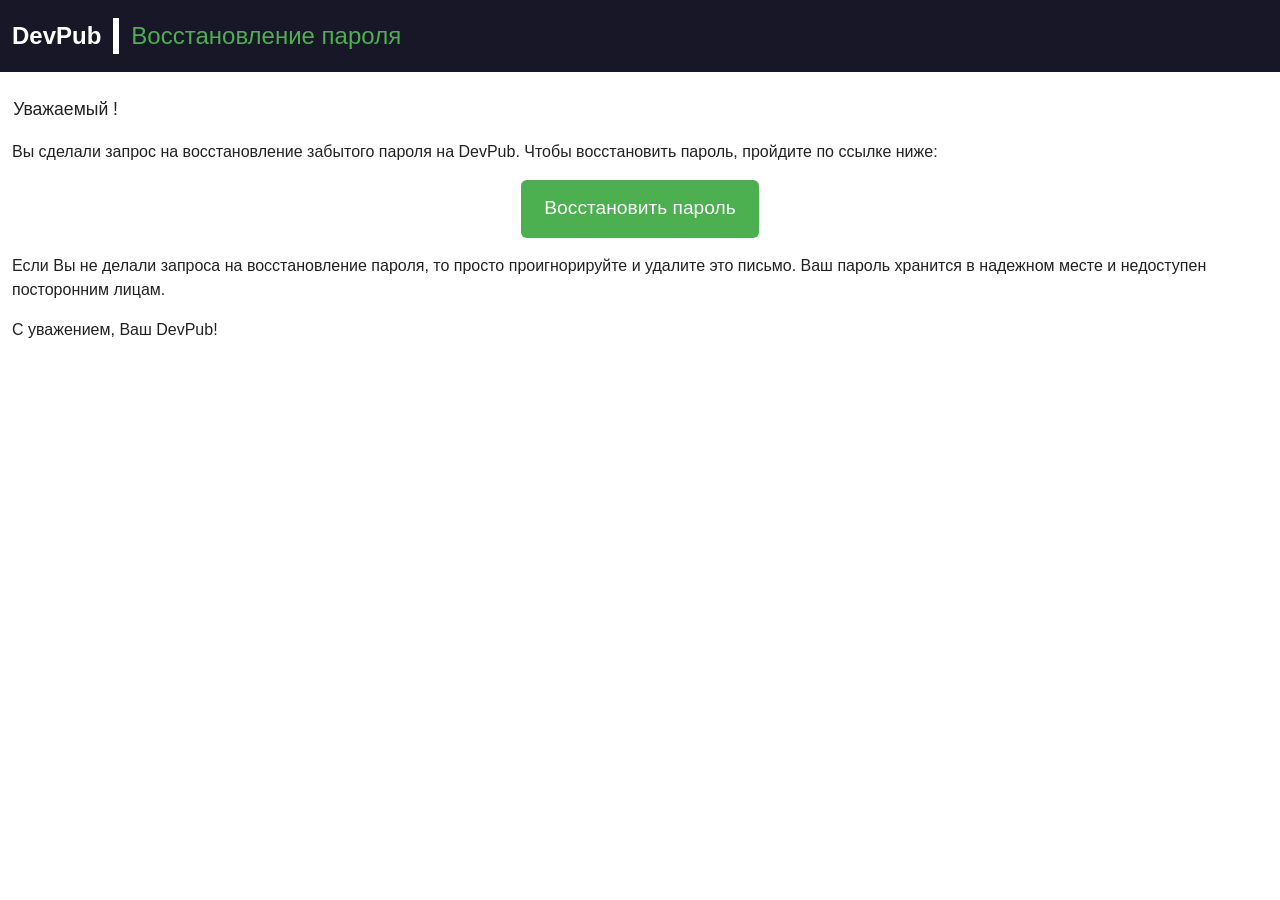
<file: src/main/resources/templates/password-reset.html>
<!DOCTYPE html>
<html xmlns="http://www.w3.org/1999/xhtml" xmlns:th="http://www.thymeleaf.org">
    <head>
        <meta charset="utf-8">
        <meta name="viewport" content="width=device-width, initial-scale=1">
        <style>
            html, body, span, p, a, b, header {
                margin: 0;
                padding: 0;
                border: 0;
                font-size: 100%;
                font: inherit;
                vertical-align: baseline;
            }

            header {
                display: block;
            }

            header, p {
                margin-bottom: 1em;
            }

            p {
                padding: 0 .75em
            }

            body {
                font-size: 16px;
                line-height: 1.5;
                font-family: “Helvetica Neue”, Helvetica, Arial, sans-serif;
                color: #222;
            }

            .header {
                padding: .75em 0.5em;
                background: #171727;
                font-size: 1.5em;
                color:#4caf50;
            }

            .header_devpub {
                display: inline-block;
                margin-right: .5em;
                padding-right: .5em;
                border-right: .25em solid #fff;
                font-weight: bold;
                color: #fff;
            }

            .greetings {
                font-size: 1.1em;
            }

            .reset-password-p {
                 text-align: center;
             }

            .reset-password {
                display: inline-block;
                background-color: #4caf50;
                border: none;
                border-radius: .3em;
                padding: .75em 1.2em;
                text-align: center;
                text-decoration: none;
                font-size: 1.2em;
                color: #fff !important;
            }
        </style>
        <title>Восстановление пароля</title>
    </head>
    <body>
        <header class="header">
            <span class="header_devpub">DevPub</span>Восстановление пароля
        </header>

        <p class="greetings">
            Уважаемый <b th:text="${userName}"></b>!
        </p>

        <p>
            Вы сделали запрос на восстановление забытого пароля на <b>DevPub</b>.
            Чтобы восстановить пароль, пройдите по ссылке ниже:
        </p>

        <p class="reset-password-p">
            <a class="reset-password" th:href="${link}">Восстановить пароль</a>
        </p>

        <p>
            Если Вы не делали запроса на восстановление пароля, то просто
            проигнорируйте и удалите это письмо. Ваш пароль хранится в надежном
            месте и недоступен посторонним лицам.
        </p>

        <p>С уважением, Ваш <b>DevPub!</b></p>
    </body>
</html>
</file>
